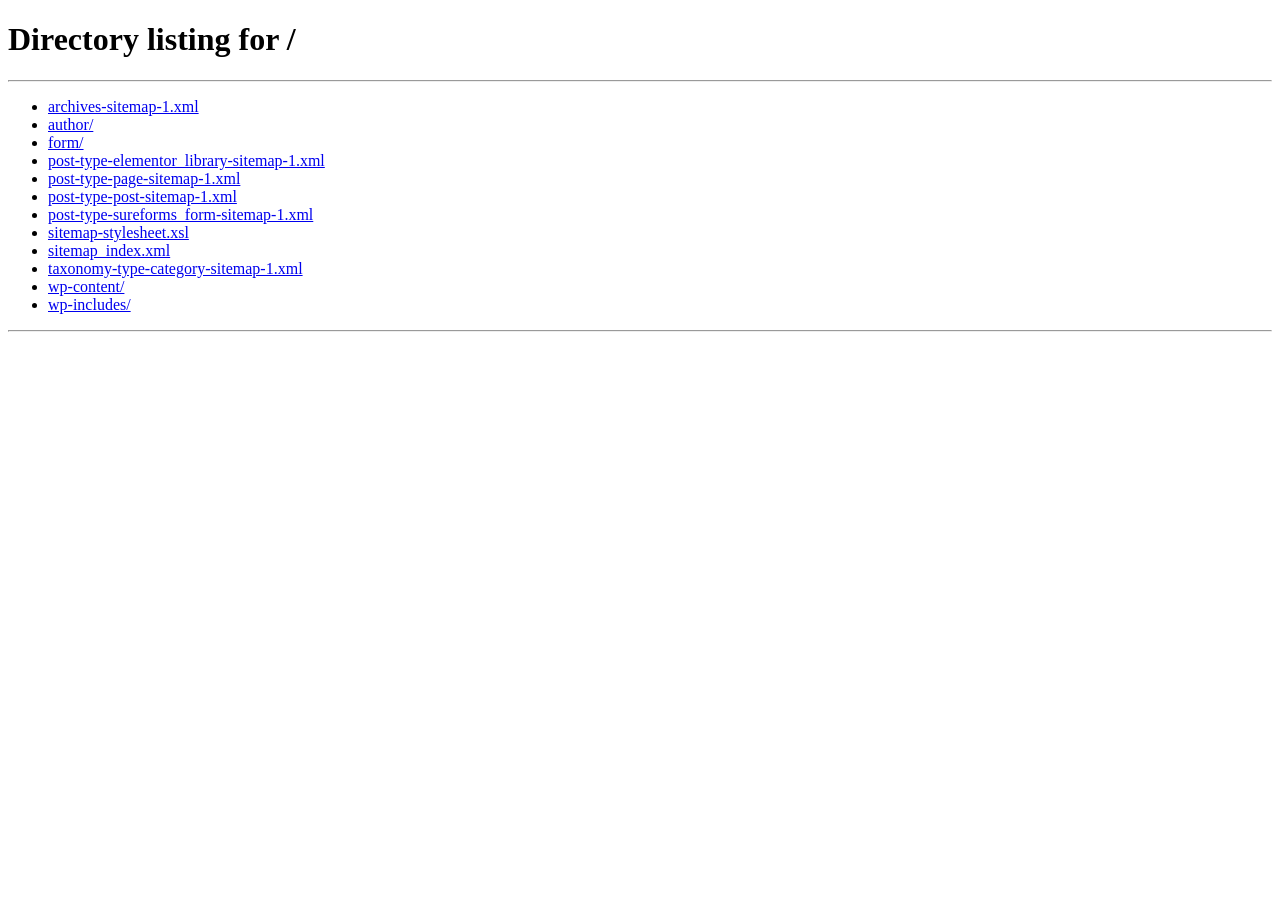
<file: form/index.html>
<!DOCTYPE html>
<html>
	<head>
		<title>Redirecting...</title>
							<meta http-equiv="refresh" content="0;url=/">
				</head>
	<body>
							<script type="text/javascript">
					window.location.assign("\/");
				</script>
			
							<p>You are being redirected to <a href="/">/</a></p>
				</body>
</html>
</file>
